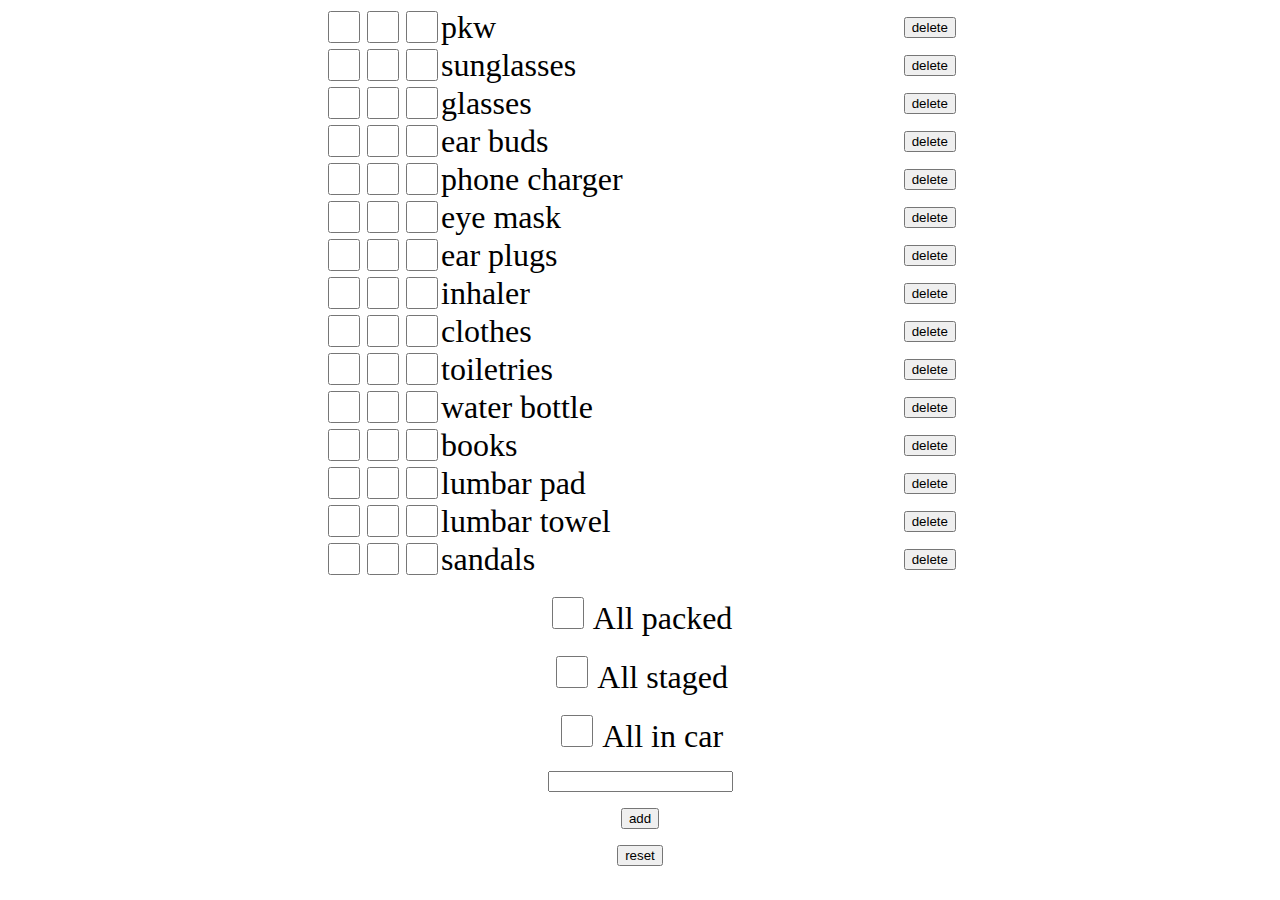
<file: index.html>
<!DOCTYPE html>
<html lang="en">

<head>
  <meta charset="UTF-8">
  <meta name="viewport" content="width=device-width, initial-scale=1.0">
  <meta http-equiv="X-UA-Compatible" content="ie=edge">
  <title>Gotta pack</title>
  <link rel="stylesheet" href="main.css">
</head>

<body>
  <main>
    <ul id="packing-list">
      <!-- items will be added here -->
    </ul>
    <div>
      <input type="checkbox" id="all-packed" name="all-packed" value="all-packed" onclick="checkOrUncheckAll('packed')">
      <label for="all-packed">All packed</label>
    </div>
    <div>
      <input type="checkbox" id="all-staged" name="all-staged" value="all-staged" onclick="checkOrUncheckAll('staged')">
      <label for="all-staged">All staged</label>
    </div>
    <div>
      <input type="checkbox" id="all-in-car" name="all-in-car" value="all-in-car" onclick="checkOrUncheckAll('car')">
      <label for="all-in-car">All in car</label>
    </div>
    <input type="text" id="new-item" name="new-item" value="" />
    <button onclick="addNewItem()">add</button>
    <button onclick="reset()">reset</button>
  </main>

  <script src="./index.js"></script>
  <script>init();</script>
</body>

</html>
</file>
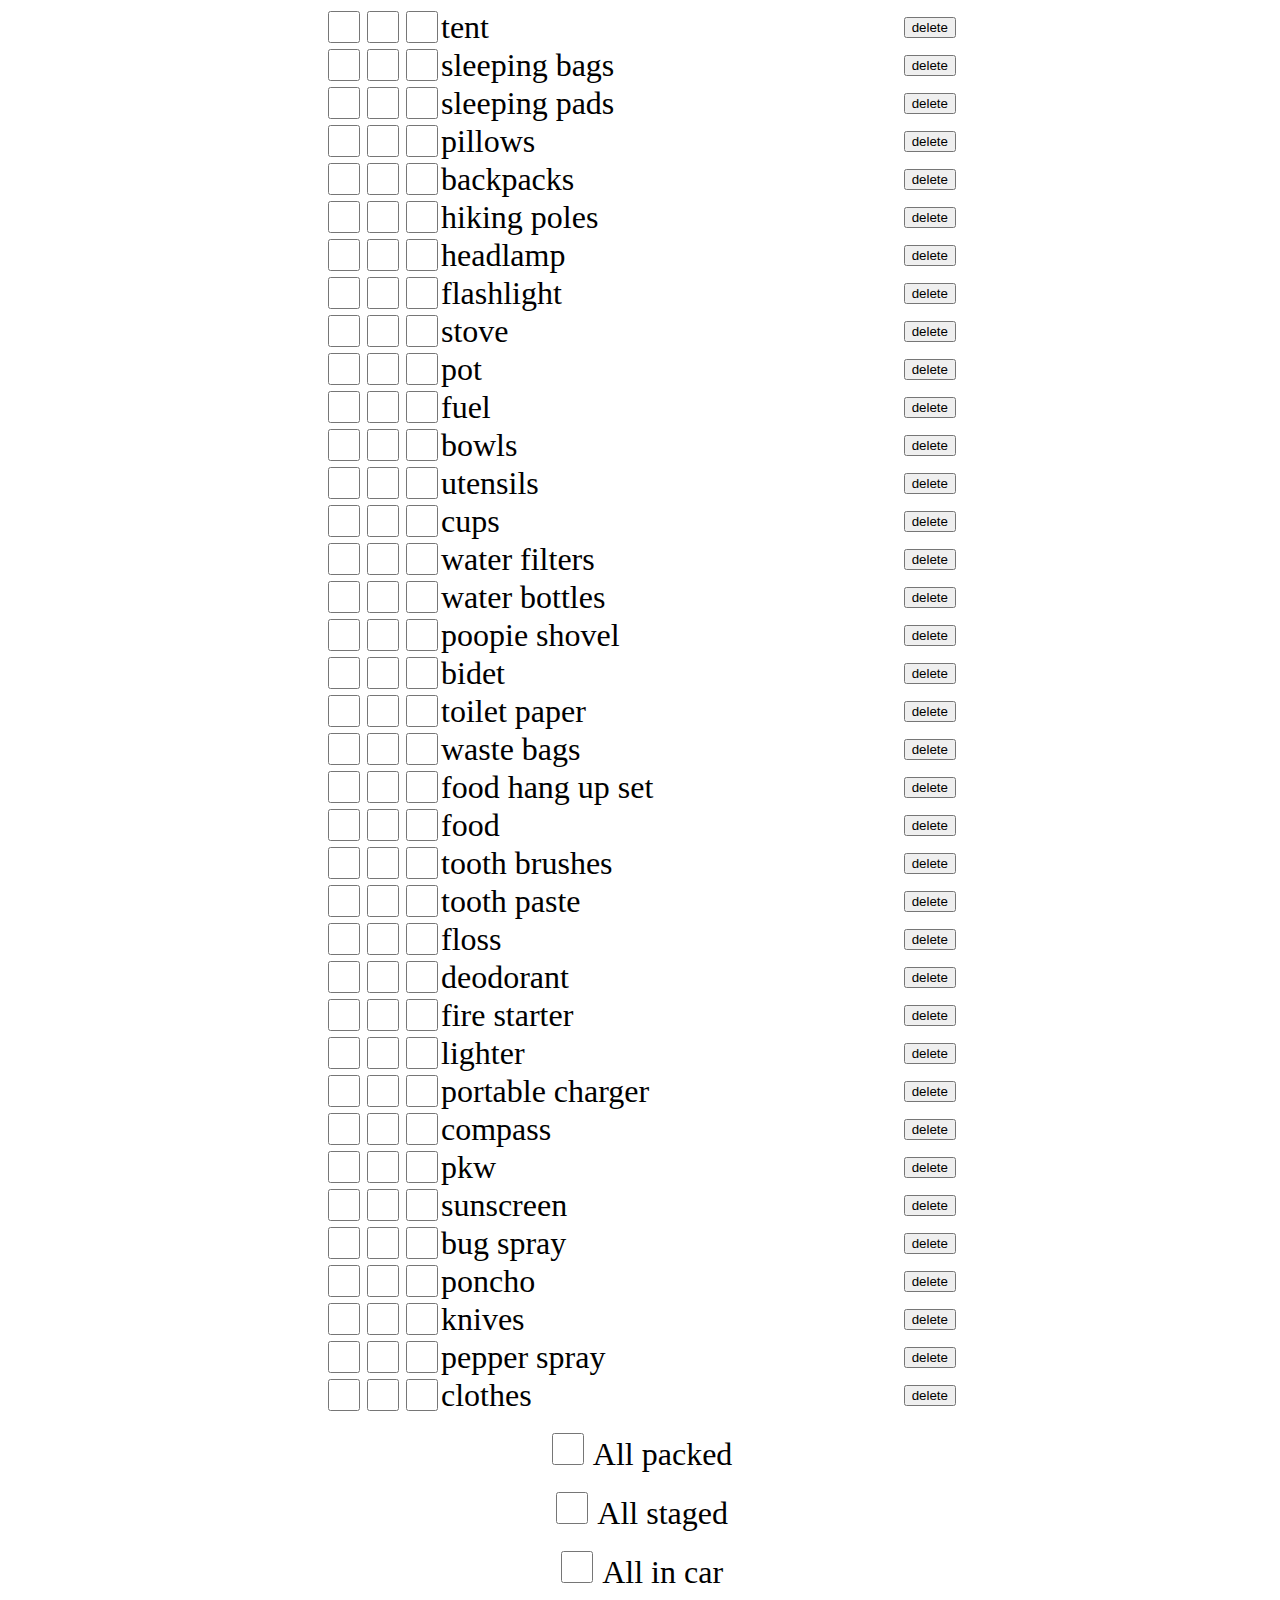
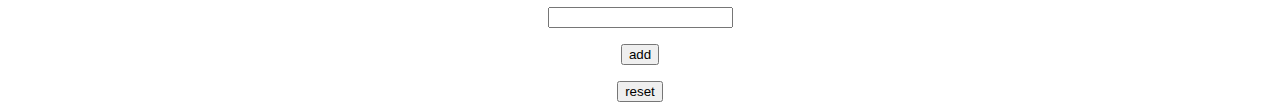
<file: backpacking/index.html>
<!DOCTYPE html>
<html lang="en">

<head>
  <meta charset="UTF-8">
  <meta name="viewport" content="width=device-width, initial-scale=1.0">
  <meta http-equiv="X-UA-Compatible" content="ie=edge">
  <title>Gotta pack</title>
  <link rel="stylesheet" href="../main.css">
</head>

<body>
  <main>
    <ul id="packing-list">
      <!-- items will be added here -->
    </ul>
    <div>
      <input type="checkbox" id="all-packed" name="all-packed" value="all-packed" onclick="checkOrUncheckAll('packed')">
      <label for="all-packed">All packed</label>
    </div>
    <div>
      <input type="checkbox" id="all-staged" name="all-staged" value="all-staged" onclick="checkOrUncheckAll('staged')">
      <label for="all-staged">All staged</label>
    </div>
    <div>
      <input type="checkbox" id="all-in-car" name="all-in-car" value="all-in-car" onclick="checkOrUncheckAll('car')">
      <label for="all-in-car">All in car</label>
    </div>
    <input type="text" id="new-item" name="new-item" value="" />
    <button onclick="addNewItem()">add</button>
    <button onclick="reset()">reset</button>
  </main>

  <script src="../index.js"></script>
  <script>init();</script>
</body>

</html>
</file>
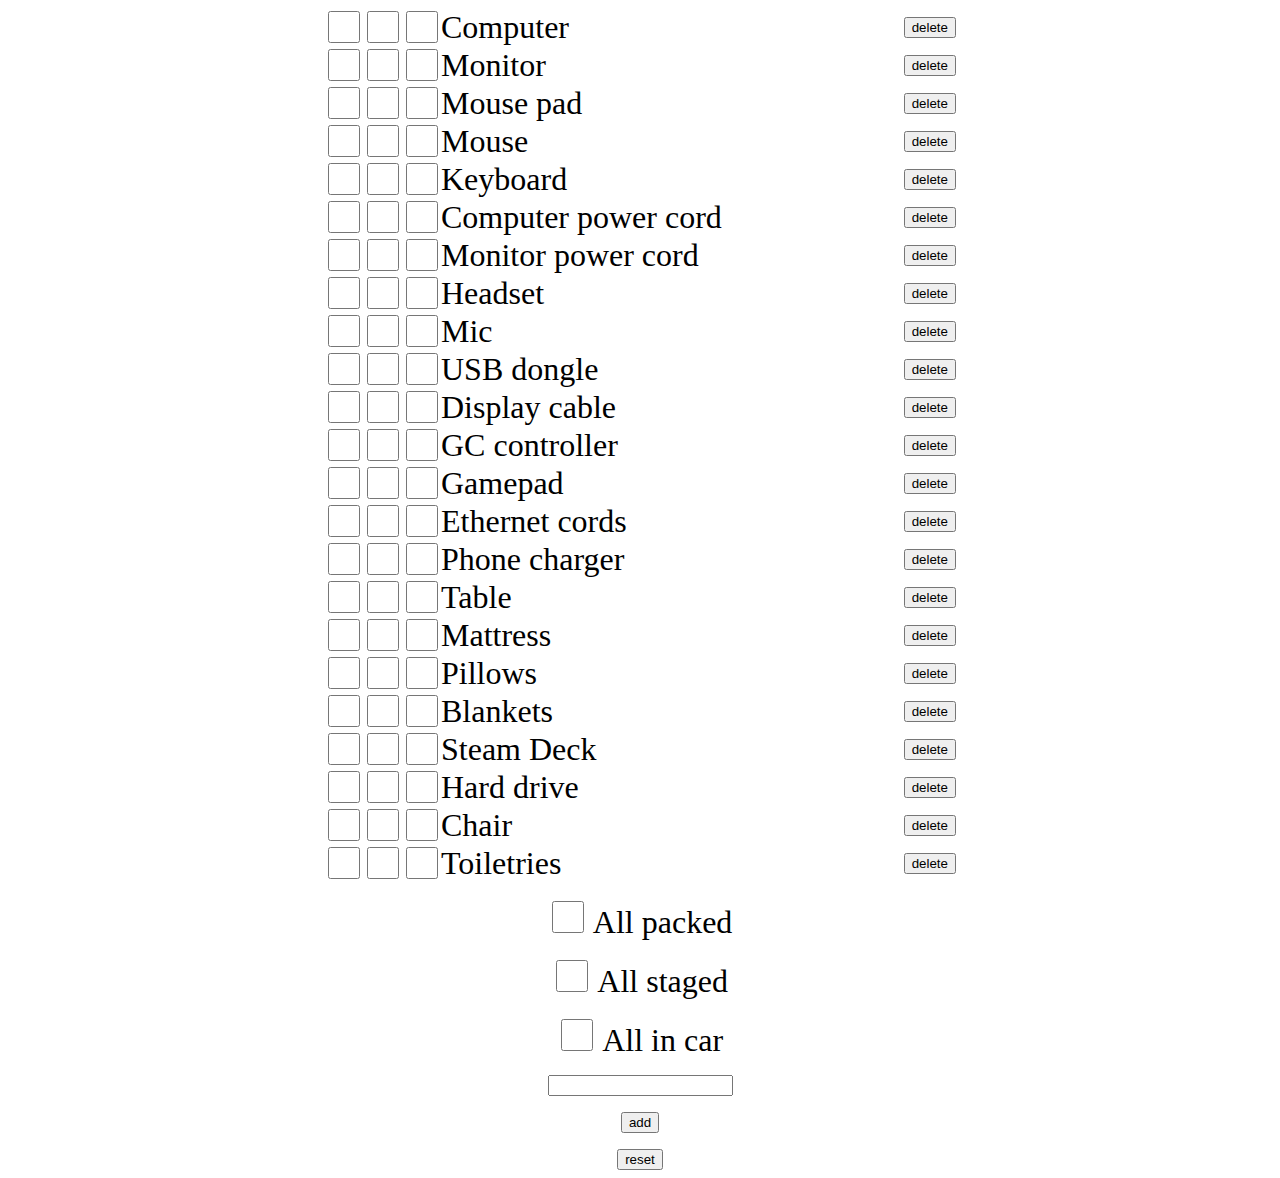
<file: lan/index.html>
<!DOCTYPE html>
<html lang="en">

<head>
  <meta charset="UTF-8">
  <meta name="viewport" content="width=device-width, initial-scale=1.0">
  <meta http-equiv="X-UA-Compatible" content="ie=edge">
  <title>Gotta pack</title>
  <link rel="stylesheet" href="../main.css">
</head>

<body>
  <main>
    <ul id="packing-list">
      <!-- items will be added here -->
    </ul>
    <div>
      <input type="checkbox" id="all-packed" name="all-packed" value="all-packed" onclick="checkOrUncheckAll('packed')">
      <label for="all-packed">All packed</label>
    </div>
    <div>
      <input type="checkbox" id="all-staged" name="all-staged" value="all-staged" onclick="checkOrUncheckAll('staged')">
      <label for="all-staged">All staged</label>
    </div>
    <div>
      <input type="checkbox" id="all-in-car" name="all-in-car" value="all-in-car" onclick="checkOrUncheckAll('car')">
      <label for="all-in-car">All in car</label>
    </div>
    <input type="text" id="new-item" name="new-item" value="" />
    <button onclick="addNewItem()">add</button>
    <button onclick="reset()">reset</button>
  </main>

  <script src="../index.js"></script>
  <script>init();</script>

</body>

</html>
</file>
<file: main.css>
body {
    font-size: 24px;
}

input[type="checkbox"] {
    width: 1.5rem;
    height: 1.5rem;
}

main {
    display: flex;
    gap: 1rem;
    flex-direction: column;
    width: 100%;
    align-items: center;
}

ul {
    list-style: none;
    padding: 0;
    margin: 0;
    width: 100%;
}

li {
    display: flex;
    justify-content: space-between;
    gap: 1rem;
    align-items: center;
}

/* Desktop */
@media screen and (min-width: 800px) {
    body {
    font-size: 32px;
    }

    input[type="checkbox"] {
    width: 2rem;
    height: 2rem;
    }

    ul {
    width: 50%;
    display: flex;
    flex-direction: column;
    align-items: center;
    }

    li {
    width: 100%;
    justify-content: space-between;
    gap: 2rem;
    }
}
</file>
